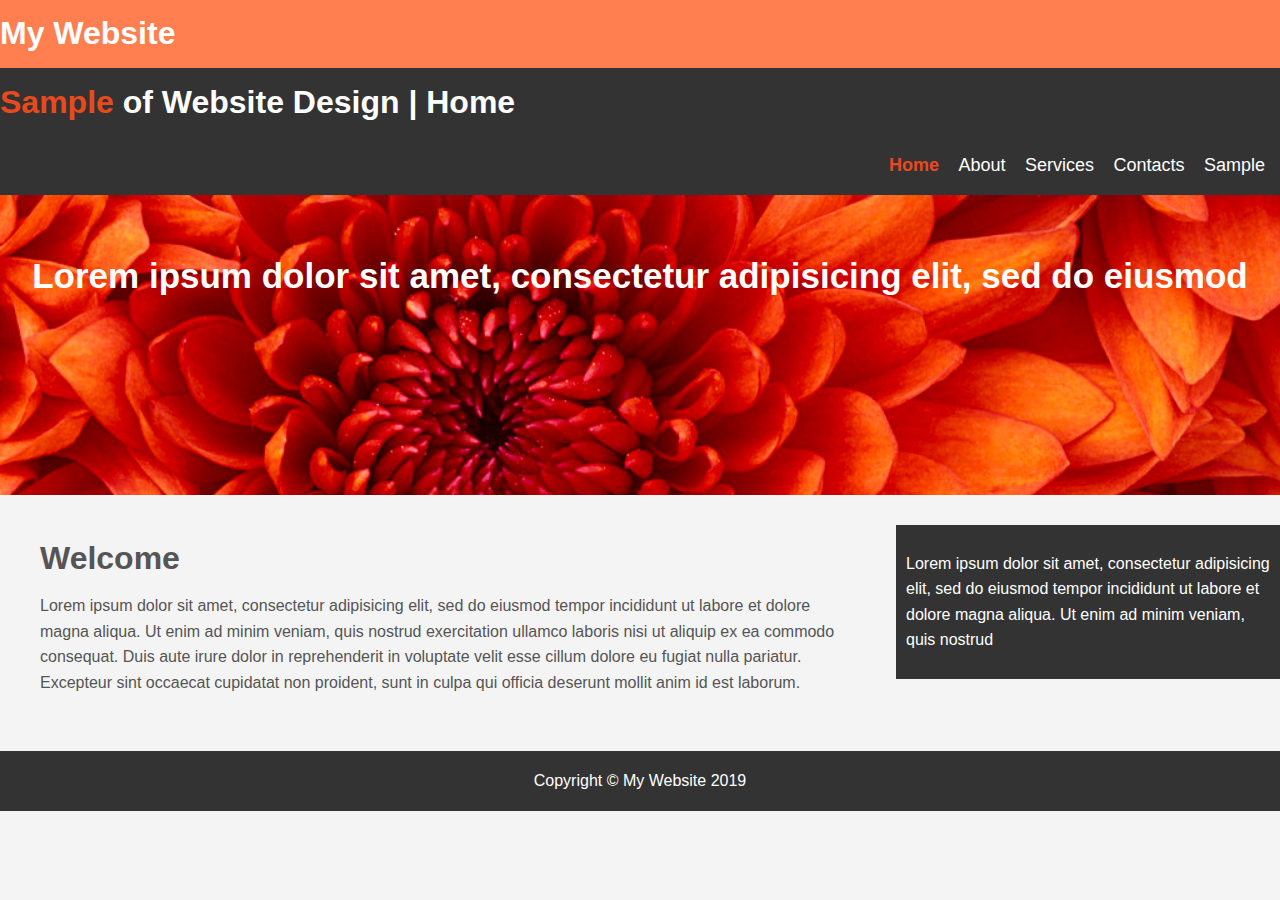
<file: index.html>
<!DOCTYPE html>
  <html>
  <meta name="viewport" content="width=device-width, initial-scale=1.0">
  <head>
  	<title>My Website</title>
  	<link rel="stylesheet" type="text/css" href="styles.css">
    <link rel="icon" href="image.jpg">
  </head>
  <body>
  	<header id="main-header">
  		<div class="container">
  			<h1>My Website</h1>
  		</div>
  	</header>
  	<nav id="navbar">
     <div class="container">
      
       <h1><span class="eli">Sample</span> <span class="fff">of Website Design | Home</span></h1>
        <ul>
  				<li><a href="index.html" class="eli">Home</a></li>
  				<li><a href="about.html" class="fff">About</a></li>
  				<li><a href="services.html" class="fff">Services</a></li>
					<li><a href="contacts.html" class="fff">Contacts</a></li>
					<li><a href="tests.htm" class="fff">Sample</a></li>
  			</ul>
      	</div>
    </nav>  

    <section id="showcase">
    	<div class="container">
    		<h1>Lorem ipsum dolor sit amet, consectetur adipisicing elit, sed do eiusmod  				
    		</h1>    		
    	</div>
    </section>

    

   <div class="container"> 
    <section id="main">
     	<h1>Welcome</h1>
     	<p>Lorem ipsum dolor sit amet, consectetur adipisicing elit, sed do eiusmod
     	tempor incididunt ut labore et dolore magna aliqua. Ut enim ad minim veniam,
     	quis nostrud exercitation ullamco laboris nisi ut aliquip ex ea commodo
     	consequat. Duis aute irure dolor in reprehenderit in voluptate velit esse
     	cillum dolore eu fugiat nulla pariatur. Excepteur sint occaecat cupidatat non
     	proident, sunt in culpa qui officia deserunt mollit anim id est laborum.</p> 
    </section>
  <aside id="sidebar">
  	 	<p>Lorem ipsum dolor sit amet, consectetur adipisicing elit, sed do eiusmod
  	 	tempor incididunt ut labore et dolore magna aliqua. Ut enim ad minim veniam,
  	 	quis nostrud </p>  
  </aside>
</div>
<footer id="main-footer">
	<p>Copyright &copy; My Website 2019</p>
</footer>

  </body>   
    </html>
</file>
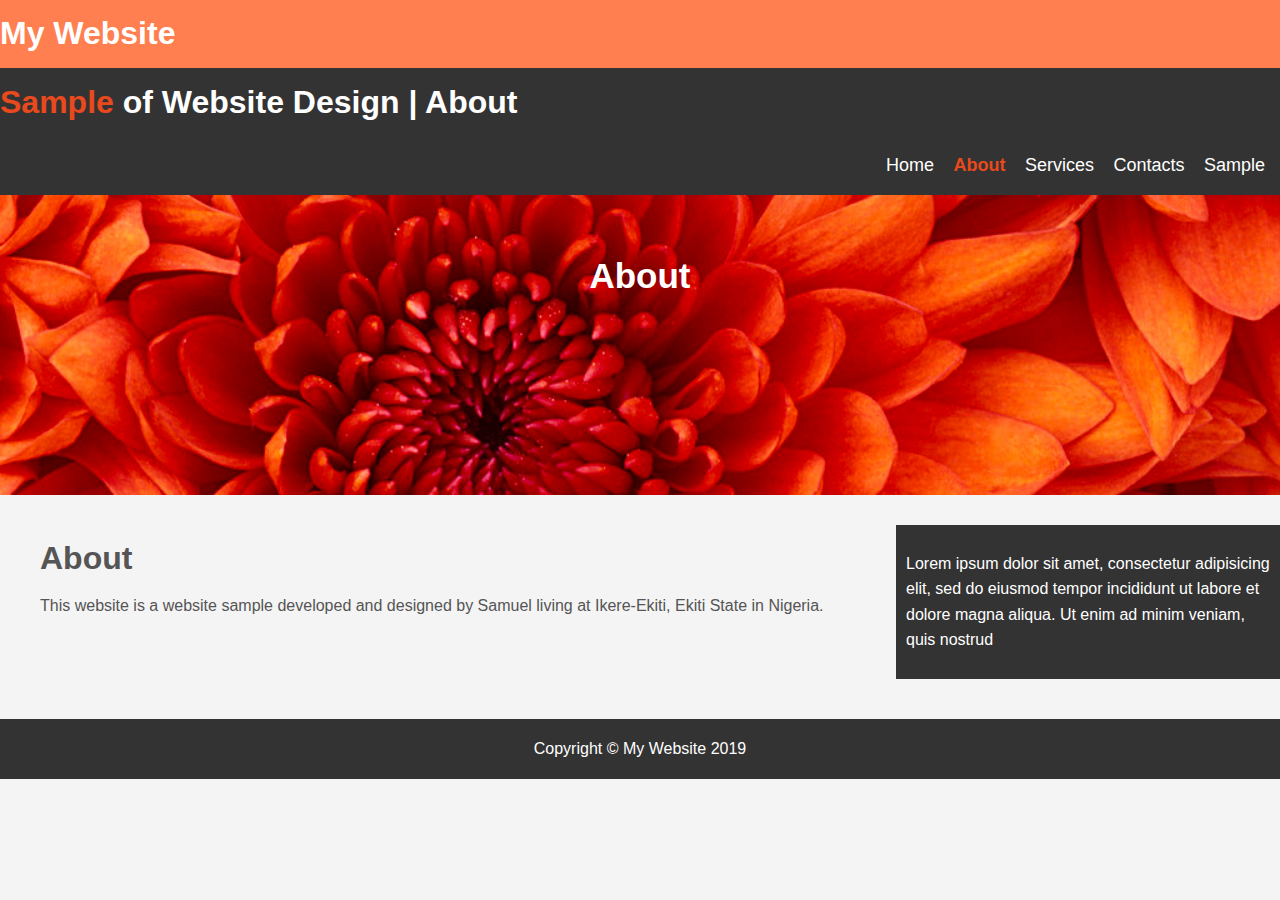
<file: about.html>
<!DOCTYPE html>
  <html>
  <meta name="viewport" content="width=device-width, initial-scale=1.0">
  <head>
    <title>About</title>
    <link rel="stylesheet" type="text/css" href="styles.css">
    <link rel="icon" href="image.jpg">
  </head>
  <body>
    <header id="main-header">
      <div class="container">
        <h1>My Website</h1>
      </div>
    </header>
    <nav id="navbar">
     <div class="container">
      
       <h1><span class="eli">Sample</span> <span class="fff">of Website Design | About</span></h1>
        <ul>
          <li><a href="index.html" class="fff">Home</a></li>
          <li><a href="about.html" class="eli">About</a></li>
          <li><a href="services.html" class="fff">Services</a></li>
          <li><a href="contacts.html" class="fff">Contacts  </a></li>
          <li><a href="tests.htm" class="fff">Sample</a></li>
        </ul>
        </div>
    </nav>  

    <section id="showcase">
      <div class="container">
        <h1>About</h1>       
      </div>
    </section>

   <div class="container"> 
    <section id="main">
      <h1>About</h1>
      <p>This website is a website sample developed and designed by Samuel living at Ikere-Ekiti, Ekiti State in Nigeria.</p> 
    </section>
  <aside id="sidebar">
      <p>Lorem ipsum dolor sit amet, consectetur adipisicing elit, sed do eiusmod
      tempor incididunt ut labore et dolore magna aliqua. Ut enim ad minim veniam,
      quis nostrud </p>  
  </aside>
</div>
<footer id="main-footer">
  <p>Copyright &copy; My Website 2019</p>
</footer>

  </body>   
    </html>
</file>
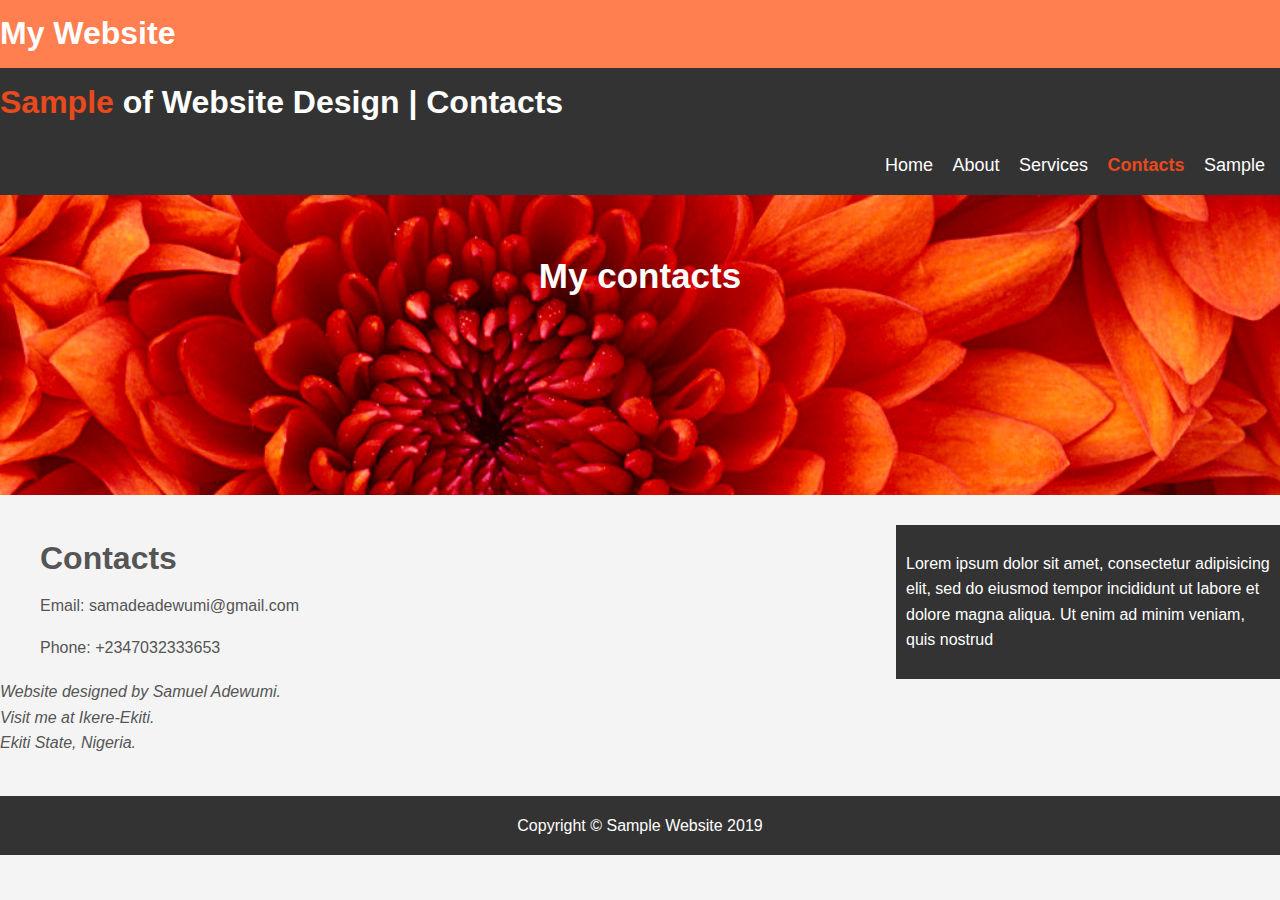
<file: contacts.html>
<!DOCTYPE html>
  <html>
  <meta name="viewport" content="width=device-width, initial-scale=1.0">
  <head>
    <title>Contacts</title>
    <link rel="stylesheet" type="text/css" href="styles.css">
    <link rel="icon" href="image.jpg">
  </head>
  <body>
    <header id="main-header">
      <div class="container">
        <h1>My Website</h1>
      </div>
    </header>
    <nav id="navbar">
     <div class="container">
      
       <h1><span class="eli">Sample</span> <span class="fff">of Website Design | Contacts</span></h1>
        <ul>
          <li><a href="index.html" class="fff">Home</a></li>
          <li><a href="about.html" class="fff">About</a></li>
          <li><a href="services.html" class="fff">Services</a></li>
          <li><a href="contacts.html" class="eli">Contacts</a></li>
          <li><a href="tests.htm" class="fff">Sample</a></li>
        </ul>
        </div>
    </nav>  

    <section id="showcase">
      <div class="container">
        <h1>My contacts</h1>       
      </div>
    </section>

   <div class="container"> 
    <section id="main">
      <h1>Contacts</h1>
      <p>Email: samadeadewumi@gmail.com</p> 
      <p>Phone: +2347032333653</p>
      

    </section>
  <aside id="sidebar">
      <p>Lorem ipsum dolor sit amet, consectetur adipisicing elit, sed do eiusmod
      tempor incididunt ut labore et dolore magna aliqua. Ut enim ad minim veniam,
      quis nostrud </p>  
  </aside>
</div>
<address>
Website designed by Samuel Adewumi.
<br>
Visit me at Ikere-Ekiti.
<br>
Ekiti State, Nigeria.
</address>
<footer id="main-footer">
  <p>Copyright &copy; Sample Website 2019</p>
</footer>

  </body>   
    </html>
</file>
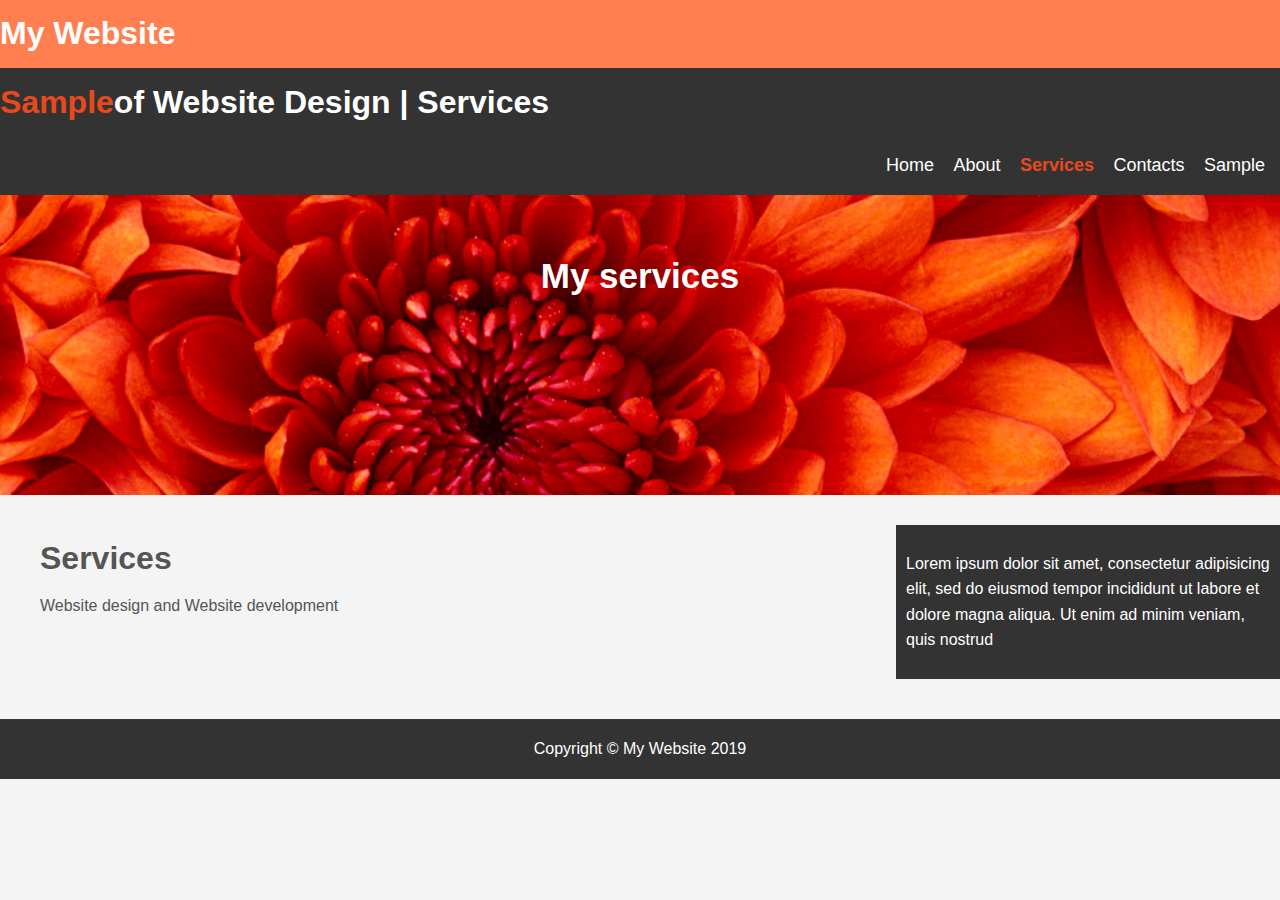
<file: services.html>
<!DOCTYPE html>
  <html>
  <meta name="viewport" content="width=device-width, initial-scale=1.0">
  <head>
    <title>Services</title>
    <link rel="stylesheet" type="text/css" href="styles.css">
    <link rel="icon" href="image.jpg">
  </head>
  <body>
    <header id="main-header">
      <div class="container">
        <h1>My Website</h1>
      </div>
    </header>
    <nav id="navbar">
     <div class="container">
      
       <h1><span class="eli" id="do">Sample</span> <span class="fff">of Website Design | Services</span></h1>
        <ul>
          <li><a href="index.html" class="fff">Home</a></li>
          <li><a href="about.html" class="fff">About</a></li>
          <li><a href="services.html" class="eli">Services</a></li>
          <li><a href="contacts.html" class="fff">Contacts</a></li>
          <li><a href="tests.htm" class="fff">Sample</a></li>
        </ul>
        </div>
    </nav>  

    <section id="showcase">
      <div class="container">
        <h1>My services</h1>   
      </div>
    </section>

   <div class="container"> 
    <section id="main">
      <h1>Services</h1>
      <p>Website design and Website development</p> 
    </section>
  <aside id="sidebar">
      <p>Lorem ipsum dolor sit amet, consectetur adipisicing elit, sed do eiusmod
      tempor incididunt ut labore et dolore magna aliqua. Ut enim ad minim veniam,
      quis nostrud </p>  
  </aside>
</div>
<footer id="main-footer">
  <p>Copyright &copy; My Website 2019</p>
</footer>

  </body>   
    </html>
</file>
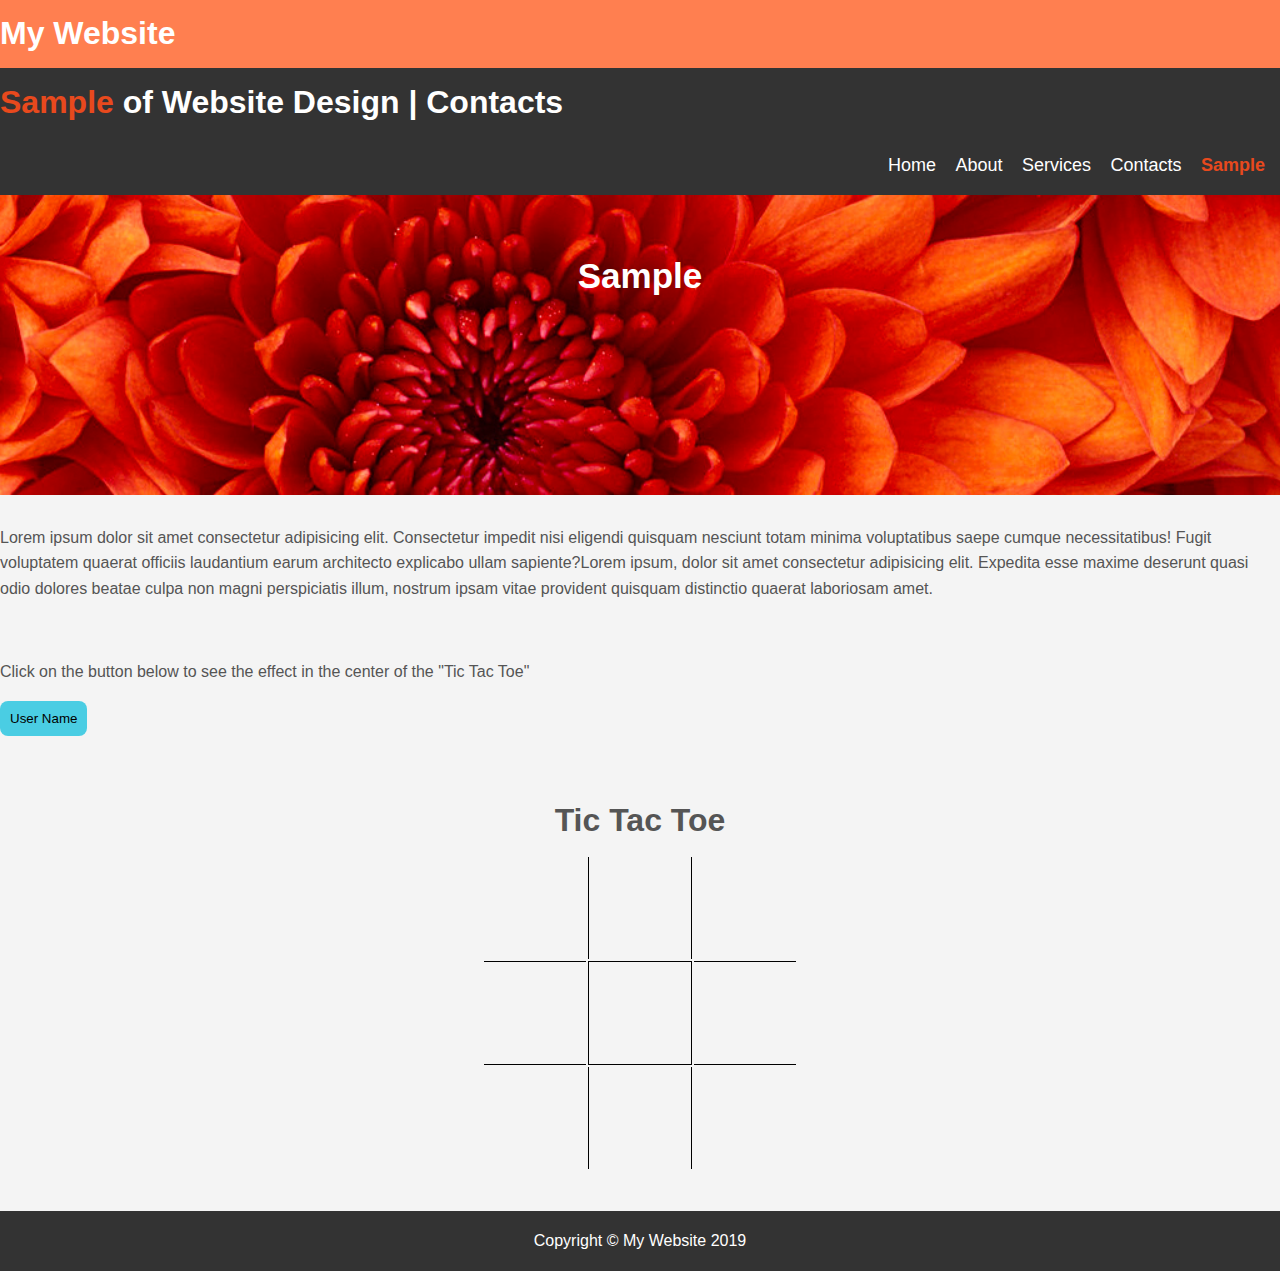
<file: tests.htm>
<!DOCTYPE html>
<html>
<head>
    <meta charset="utf-8" />
    <meta http-equiv="X-UA-Compatible" content="IE=edge">
    <title>Sample</title>
    <meta name="viewport" content="width=device-width, initial-scale=1">
    <link rel="stylesheet" type="text/css" media="screen" href="styles.css" />
    <link rel="stylesheet" type="text/css" media="screen" href="style.css" />
    <link rel="icon" href="image.jpg">
    <script src="main.js"></script>
    
            </head>
        <body>
            <header id="main-header">
                <div class="container">
                  <h1>My Website</h1>
                </div>
              </header>
              <nav id="navbar">
               <div class="container">
                
                 <h1><span class="eli">Sample</span> <span class="fff">of Website Design | Contacts</span></h1>
                  <ul>
                    <li><a href="index.html" class="fff">Home</a></li>
                    <li><a href="about.html" class="fff">About</a></li>
                    <li><a href="services.html" class="fff">Services</a></li>
                    <li><a href="contacts.html" class="fff">Contacts</a></li>
                    <li><a href="tests.htm" class="eli">Sample</a></li>
                  </ul>
                  </div>
              </nav>  
          
              <section id="showcase">
                <div class="container">
                  <h1>Sample</h1>       
                </div>
              </section>
              <p>Lorem ipsum dolor sit amet consectetur adipisicing elit. Consectetur impedit nisi eligendi quisquam nesciunt totam minima voluptatibus saepe cumque necessitatibus! Fugit voluptatem quaerat officiis laudantium earum architecto explicabo ullam sapiente?Lorem ipsum, dolor sit amet consectetur adipisicing elit. Expedita esse maxime deserunt quasi odio dolores beatae culpa non magni perspiciatis illum, nostrum ipsam vitae provident quisquam distinctio quaerat laboriosam amet.</p>    
              <br>
              <p>Click on the button below to see the effect in the center of the "Tic Tac Toe"</p>
        
    <button onclick="thefun()" id="buton">User Name</button>
    <br>
    <br>
    <div id="div1">
        <button onclick="dis()">Options</button>
        <div id="div2">
    <p>Do you want to hide your username?</p>
    <button onclick="thefuncy()" class="obv">Yes</button>
    <button onclick="thefuncn()" class="obv">No</button>
</div>
</div>
<br>
<div id="tex">
    <h1>Tic Tac Toe</h1>
    <table>
        <tr>
            <td></td>
            <td class="vertical"></td>
            <td></td>
        </tr>
        
        <tr>
            <td class="horizontal"></td>
            <td class="vertical horizontal" id="id1"></td>
            <td class="horizontal"></td>
        </tr>

        <tr>
            <td></td>
            <td class="vertical"></td>
            <td></td>
        </tr>

    </table>
    </div>
<footer id="main-footer">
	<p>Copyright &copy; My Website 2019</p>
</footer>
   
    

</body>
</html>
</file>
<file: styles.css>
body {
	background-color: #f4f4f4;
	color: #555;
	font-family:Arial, Helvetica, sans-serif;
    font-size: 16px;
    line-height:1.6em;
    margin:0;	
}
		
.container{
	width: -1em;
	margin: auto;
	overflow: hidden;
}

#main-header{
	background-color: coral;
	color:#fff;
}

.eli{
	color: #e8491d;
	font-weight: bold;
}

#navbar{
	background-color: #333;
}

#do{
	float:left;
}

#navbar ul{
    padding:0;
    list-style:none;
    float: right;
  }
#navbar li{
	display:inline-block ;
}

#navbar a{
	text-decoration:none;
	font-size: 18px;
	padding-right: 15px
}

#Success{
	color:white;
	background-color: #4ace50;
	border: 0px;
	border-image-slice: fill;
	border-radius: 3px;
}

.fff{
	color:#fff;

}

#showcase{
	background-image: url('image.jpg');
	background-position:center right;
	background-size: cover;
	min-height:300px;
	margin-bottom:30px;
	text-align:center;
}

#showcase h1{
	color:#fff;
	font-size:35px;
	line-height:1.6em;
	padding-top:30px;
}

#main{
	float:left;
	width:70%;
	padding:0 40px;
	box-sizing: border-box;
}

#sidebar{
	float:right;
	width:30%;
	background:#333;
	color:#fff;
	padding:10px;
	box-sizing: border-box;
}	



#main-footer{
	background:#333;
	color:#fff;
	text-align: center;
	padding: 1px;
	margin-top: 40px;
}

@media(max-width: 281px){
	#navbar li{
		display: block;
	}
	#navbar ul {
		float: left;
	}
	#showcase{
		min-height:200px;
		
	}
	
}
@media(max-width: 500px){
	#main{
		padding: 0 0;
			
	}

 	body{
		font-size: 10px;
		line-height: normal;
	 }
	
	#navbar a{
		font-size: 10px;
		padding-right: 5px
	}
	#navbar li{
		width: 40px; 
	}
	
	  #showcase h1{
		font-size:25px;
		line-height:1em;
		padding-top:20px;
	}
	#sidebar{
		padding: 0px;

	}	
}
</file>
<file: style.css>
td {
    width: 100px;
    height: 100px;

}
table {
    margin: auto;
}
.vertical {
    border-right: 1px solid black;
    border-left: 1px solid black;

}
.horizontal {
    border-top: 1px solid black;
    border-bottom: 1px solid black;

}

#tex {
    text-align: center;
}

button/*.obv,button#buton*/ {
    border: none;
    background-color: #4acde3;
    padding: 10px;
    border-radius: 8px;
}
#div1,#div2 {
    display: none;
}
</file>
